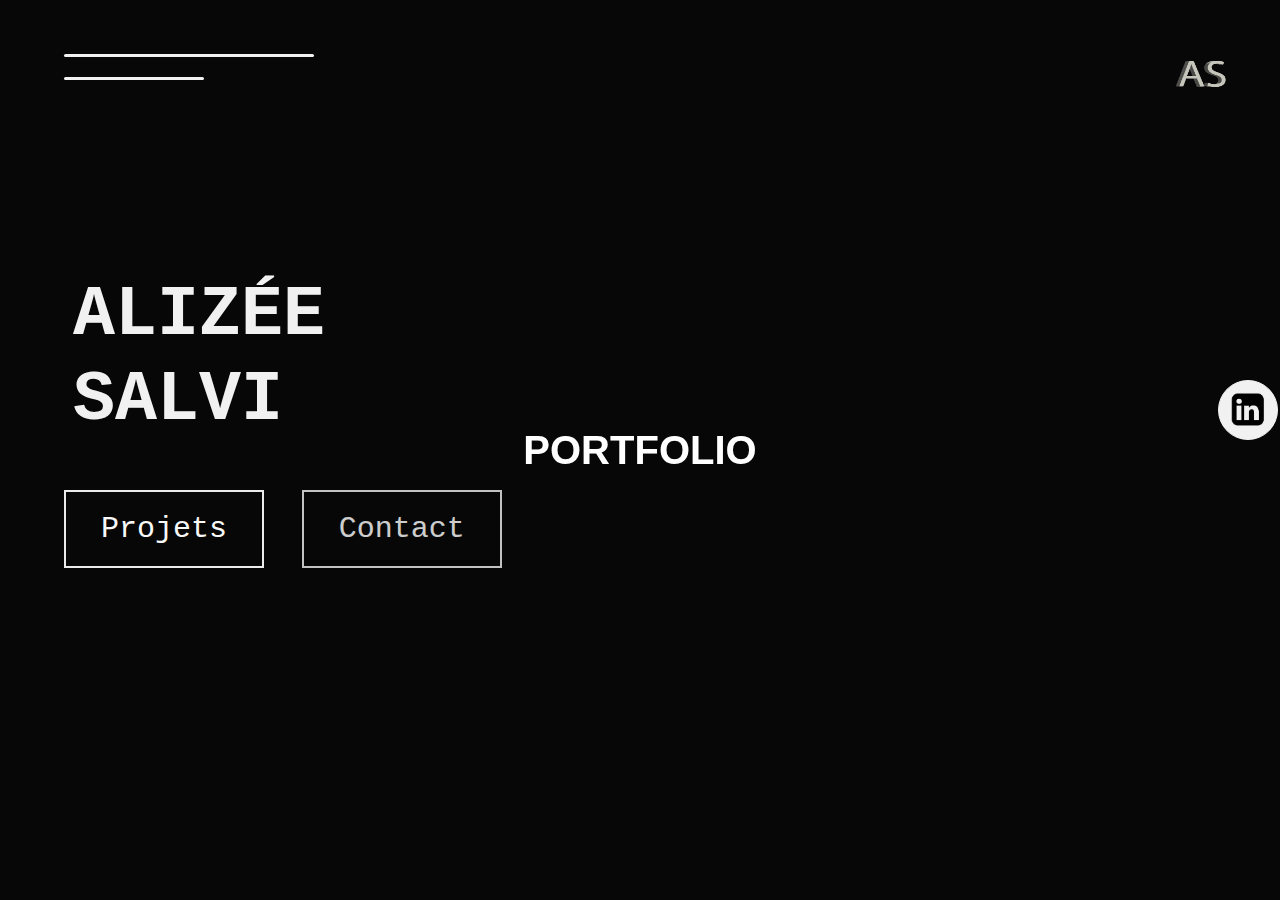
<file: Portfolio/index1.html>
<!DOCTYPE html>
<html lang="fr">
<head>
    <meta charset="UTF-8">
    <meta name="viewport" content="width=device-width, initial-scale=1.0">
    <title>GSAP Accueil</title>
    <link rel="stylesheet" href="style.css">
    <link rel="stylesheet" href="style1.css">
    <link href="https://fonts.googleapis.com/css2?family=Abril+Fatface&display=swap" rel="stylesheet">
</head>
<body>
    <div class="circle" data-splitting>
        <h1>PORTFOLIO</h1>
 </div> 

    <div class="lignes">
        <div class="l1"></div>
        <div class="l2"></div>
    </div>

    <div class="container-first">
        <h2><span>Alizée </span><span>Salvi </span></h2>
        <div class="container-btns">
            <button class="btn-first b1"><a href="index.html">Projets</a></button>
            <button class="btn-first b2"><a href="index3.html">Contact</a></button>
        </div>
    </div>

    <img src="Plan de travail 1.png" class="logo">


    <ul class="medias">
        <li class="bulle"><img src="Unknown.png" class="logo-medias"></li>
        <li class="bulle"><img src="Unknown1.png" class="logo-medias"></li>
    </ul>



    <script src="https://cdnjs.cloudflare.com/ajax/libs/gsap/3.5.1/gsap.min.js"></script>
    <script src="app.js"></script>
</body>
</html>
</file>
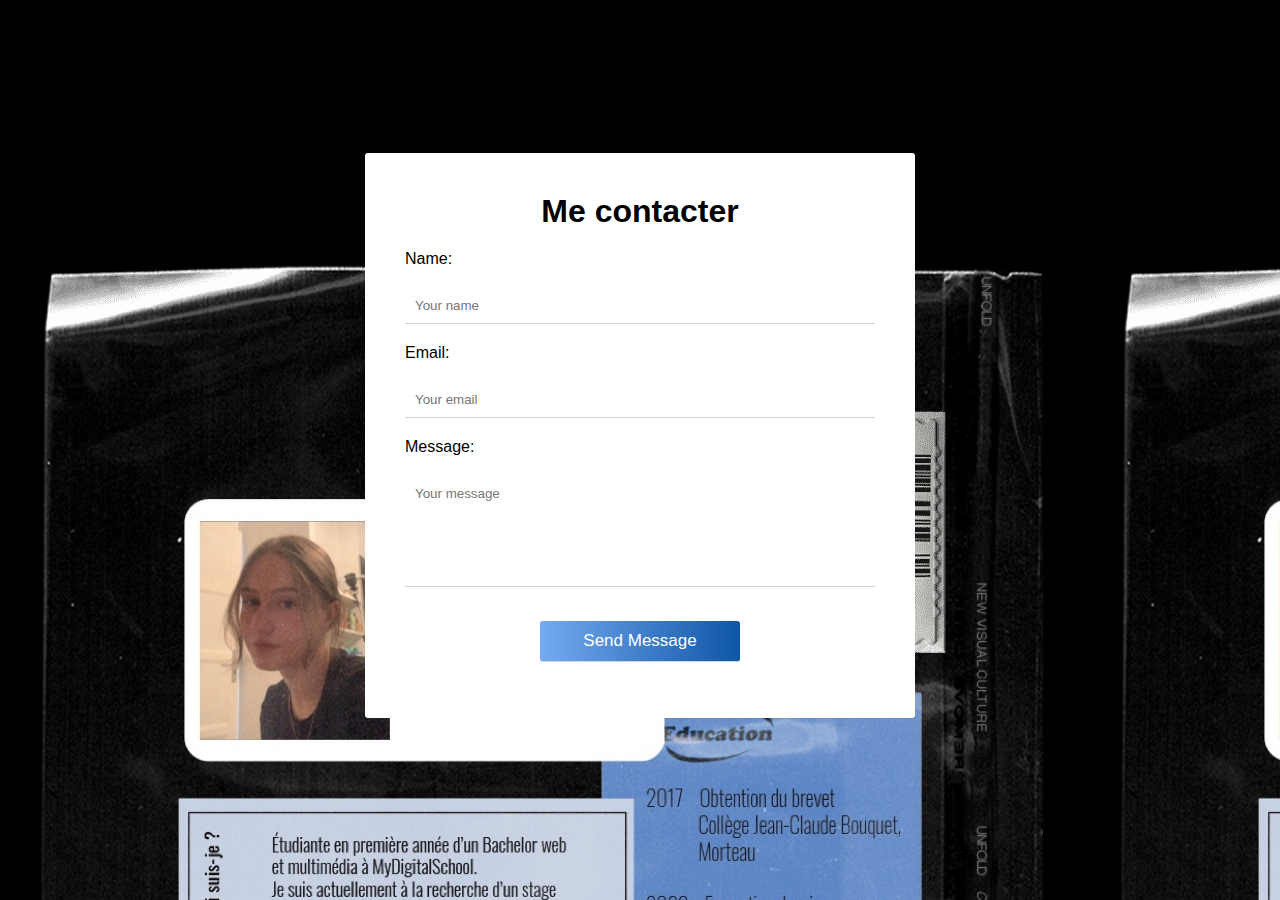
<file: Portfolio/index3.html>
<!DOCTYPE html>
<html lang="en">
<head>
    <meta charset="UTF-8">
    <meta http-equiv="X-UA-Compatible" content="IE=edge">
    <meta name="viewport" content="width=device-width, initial-scale=1.0">
    <title>Document</title>
    <link rel="stylesheet" href="style3.css">
</head>
<body>
    
<div id="overlay">
<form onsubmit="event.preventDefault(); validateForm()">
    <h1>Me contacter</h1>

    <label for="name">Name:</label>
    <input type="text" id="name" placeholder="Your name">
    <small class="error"></small>

    <label for="email">Email:</label>
    <input type="text" id="email" placeholder="Your email">
    <small class="error"></small>


    <label for="message">Message:</label>
    <textarea id="message" placeholder="Your message" rows="6"></textarea>
    <small class="error"></small>

    <div class="center">
        <input type="submit" value="Send Message">
        <p id="sucess"></p>
    </div>

</form>
</div>

    <script src="script3.js"></script>
</body>
</html>
</file>
<file: Portfolio/style.css>
*, ::before, ::after {
    box-sizing: border-box;
    margin: 0;
    padding: 0;
}

body {
    background: black;
    height: 100vh;
    position: relative;
    overflow-x: hidden;
}

.container-first {
    position: absolute;
    top: 30%;
    left: 5%;
}

h1 {
    font-size: 40px;
    color: rgb(255, 255, 255);
    font-family: Arial, Helvetica, sans-serif;
}

h2 {
    margin-left: auto;
    margin-right: auto;
    width: 6em;
    text-transform: uppercase;
    font-size: 70px;
    color: #f1f1f1;
    font-family: Arial, Helvetica, sans-serif;
}
h1 span {
    margin-top: center;
}
.container-btns {
    position: relative;
    top: 50px;
    font: white ;
}
.btn-first {
    border: 2px solid #f1f1f1;
    outline: none;
    background: transparent;
    font-size: 30px;
    padding: 20px;
    width: 200px;
    color: #f1f1f1;
    cursor: pointer;
}
.btn-first:nth-child(1){
    margin-right: 30px;
}
.btn-first:hover {
    transition: all 0.3s ease-in-out;
    background: #f1f1f1;
    color: #333;
}
.lignes {
    position: absolute;
    top: 6%;
    left: 5%;
}
.l1 {
    width: 250px;
    height: 3px;
    background: #f1f1f1;
    border-radius: 5px;
}
.l2 {
    width: 140px;
    height: 3px;
    background: #f1f1f1;
    border-radius: 5px;
    position: relative;
    top: 20px;
}

.logo {
    position: absolute;
    right: 2.9%;
    top: 4%;
    width: 80px;
    height: 80px;
    cursor: pointer;
}
.medias {
    list-style-type: none;
    position: absolute;
    right: 3.3%;
    top: 50%;
    transform: translateY(-50%);
    display: flex;
    justify-content: center;
    align-items: center;
    flex-direction: column;
}
.bulle {
    width: 60px;
    height: 60px;
    border-radius: 50%;
    border: 1px solid #f1f1f1;
    display: flex;
    justify-content: center;
    align-items: center;
    margin: 10px 0;
    background: #f1f1f1;
    cursor: pointer;
    position: relative;
}

.logo-medias {
    width: 40px;
    height: 40px;
}

a{
    color: white;
    text-decoration:none;
}
</file>
<file: Portfolio/style1.css>
.lien{
    margin-top: 10%;
    margin-left: 0%;
}
*
{
    margin: 0;
    padding: 0;
    box-sizing: border-box; 
    font-family: monospace;
}
body
{
    display: flex;
    justify-content: center;
    align-items: center;
    min-height: 100vh;
    background: rgb(8, 7, 7);
}
.circle
{
    transform-style: preserve-3d;
    animation: animate 8s linear infinite;
}
@keyframes animate
{
0%
{
    transform: perspective(1000px) rotateY(360deg) rotateX(15deg);
}
}
.circle .char
{
    position: absolute;
    top: 0;
    left: 0;
    background: #fff;
    color:black;
    font-size: 4em;
    padding: 5px 12px;
    border-top: 15px solid #fff;
    border-bottom: 15px solid #fff;
    transform-style: preserve-3d;
    transform-origin: center;
    transform: rotateY(calc(var(--char-index) * 12deg))
    translateZ(250px);
}
</file>
<file: Portfolio/style3.css>
* {
  font-family: Arial;  
}

body {
    background-image: url("page02.JPG");
    margin: 0;
}

#overlay {
    width: 100%;
    height: 100%;
    position: fixed;
}

form {
    max-width: 550px;
    width: 90%;
    background: white;
    margin: 17vh auto 0 auto;
    padding: 40px;
    border-radius: 3px;
    box-sizing: border-box;
}

h1 {
    margin: 0;
    text-align: center;
}

label {
    display: block;
    margin: 20px 0;
}

input, textarea {
    width: 100%;
    padding: 10px;
    box-sizing: border-box;
    outline: none;
    resize: none;
    border: none;
    border-bottom: 1px solid #D3D3D3;
    }

input[type="text"]:focus, textarea:focus {
    border-bottom: 1px solid darkblue;
}

textarea::-webkit-scrollbar {
    width: 4px;
}

textarea::-webkit-scrollbar-thumb {
    background-color: darkblue;
}

.center {
    text-align: center;
}

input[type="submit"] {
    margin-top: 30px;
    width: 90%;
    max-width: 200px;
    background: linear-gradient(to right,rgb(117, 170, 240), rgb(15, 86, 167));
    color: white;
    font-size: 17px;
    cursor: pointer;
    border-radius: 3px;
}

.error {
    color:red;
}

.error-border{
    border-bottom: 1px solid red;
}

#succes {
    color:green;
}
</file>
